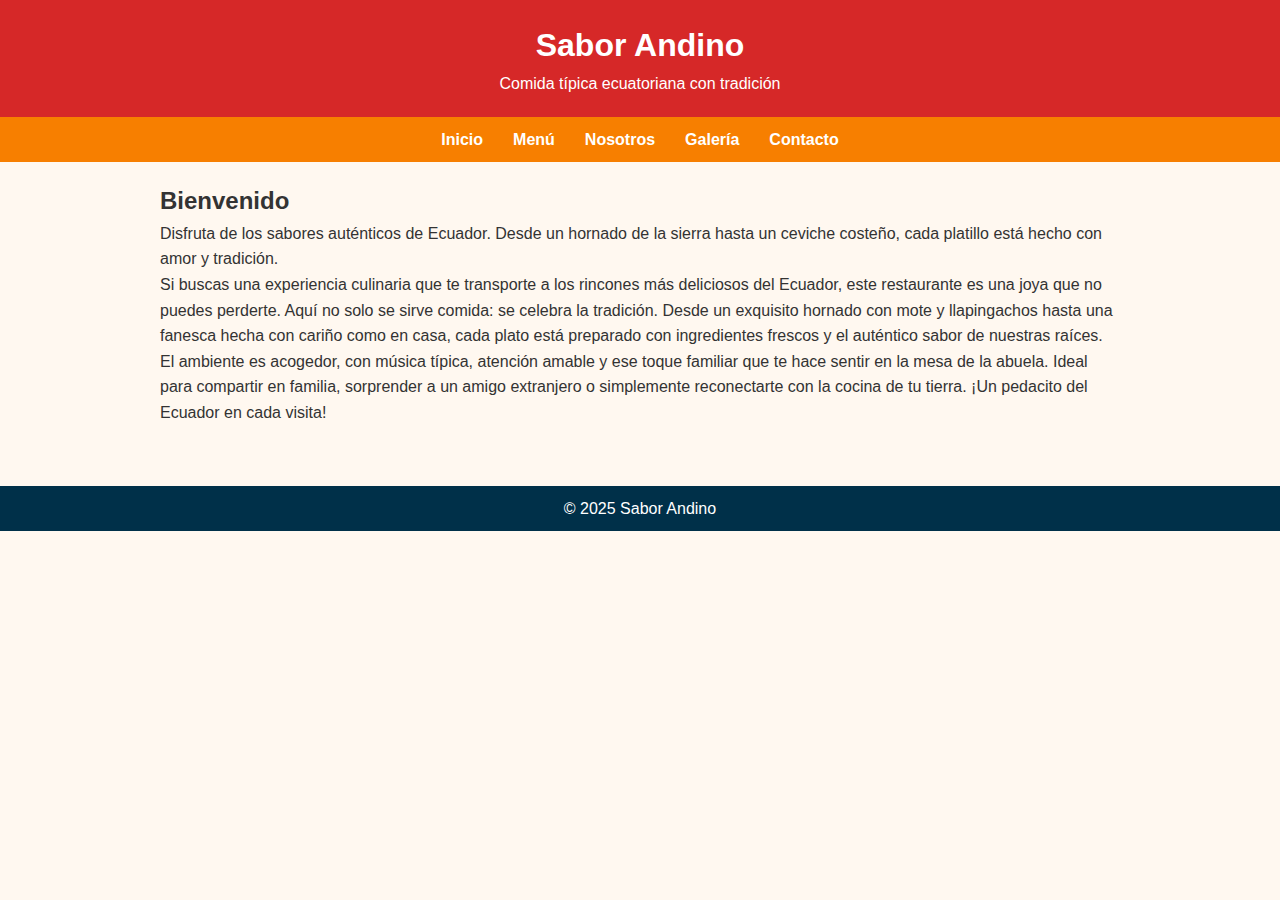
<file: index.html>
<!DOCTYPE html>
<html lang="es">
<head>
  <meta charset="UTF-8">
  <meta name="viewport" content="width=device-width, initial-scale=1.0">
  <meta name="keywords" content="comida ecuatoriana, restaurante típico, platos tradicionales, hornado, ceviche, fanesca">
  <title>Inicio | Sabor Andino</title>
  <link rel="stylesheet" href="styles.css">
  <script src="script.js" defer> </script>
  <style>
      html {
      height: 100%;
      margin: 0;
      padding: 0;
    }
    body {
      background-image: url('C:\Users\Yolanda\Desktop\JOSE_HUMANE_2025\WEBTECHNOLOGIC\SITIO_WEB\imagenes\gastro.jpg'); /* Cambia esto por tu imagen */
      background-size: cover;             /* Escala la imagen para cubrir toda la pantalla */
      background-position: center;        /* Centra la imagen */
      background-repeat: no-repeat;       /* Evita repeticiones */
    }
  </style>
</head>
<body>
  <header>
    <h1>Sabor Andino</h1>
    <p>Comida típica ecuatoriana con tradición</p>
  </header>

  <nav>
    <a href="index.html">Inicio</a>
    <a href="menu.html">Menú</a>
    <a href="nosotros.html">Nosotros</a>
    <a href="galeria.html">Galería</a>
    <a href="contacto.html">Contacto</a>
  </nav>

  <div class="container">
    <h2>Bienvenido</h2>
    <p>Disfruta de los sabores auténticos de Ecuador. Desde un hornado de la sierra hasta un ceviche costeño, cada platillo está hecho con amor y tradición.</p>
    <p> Si buscas una experiencia culinaria que te transporte a los rincones más deliciosos del Ecuador, este restaurante es una joya que no puedes perderte. Aquí no solo se sirve comida: se celebra la tradición. Desde un exquisito hornado con mote y llapingachos hasta una fanesca hecha con cariño como en casa, cada plato está preparado con ingredientes frescos y el auténtico sabor de nuestras raíces.

        El ambiente es acogedor, con música típica, atención amable y ese toque familiar que te hace sentir en la mesa de la abuela. Ideal para compartir en familia, sorprender a un amigo extranjero o simplemente reconectarte con la cocina de tu tierra.
        
        ¡Un pedacito del Ecuador en cada visita!</p>
  </div>

  <footer>
    <p>&copy; 2025 Sabor Andino</p>
  </footer>
</body>
</html>
</file>
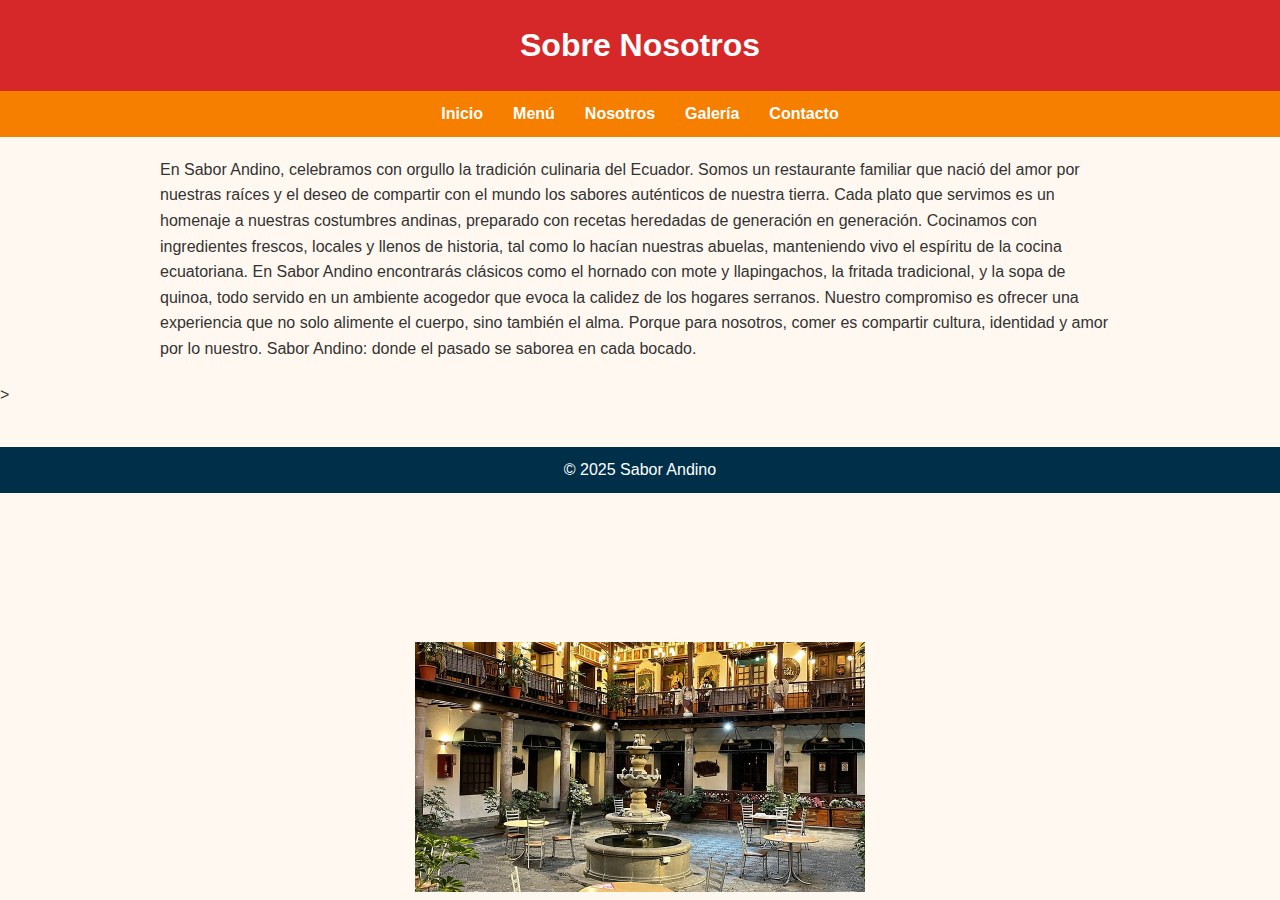
<file: nosotros.html>
<!DOCTYPE html>
<html lang="es">
<head>
  <meta charset="UTF-8">
  <title>Nosotros | Sabor Andino</title>
  <link rel="stylesheet" href="styles.css">
  <style>
   body {
      margin: 0;
      height: 100vh;
      position: relative;
    }

    .imagen-abajo {
      position: absolute;
      bottom: 0;
      left: 50%;
      transform: translateX(-50%);
      margin-bottom: 8px; /* Espacio opcional desde el borde inferior */
    }

    
</style>
</head>

<body>
  <header><h1>Sobre Nosotros</h1></header>
  <nav>
    <a href="index.html">Inicio</a>
    <a href="menu.html">Menú</a>
    <a href="nosotros.html">Nosotros</a>
    <a href="galeria.html">Galería</a>
    <a href="contacto.html">Contacto</a>
  </nav>

  <div class="container">
    <p>
        En Sabor Andino, celebramos con orgullo la tradición culinaria del Ecuador. Somos un restaurante familiar que nació del amor por nuestras raíces y el deseo de compartir con el mundo los sabores auténticos de nuestra tierra.
        
        Cada plato que servimos es un homenaje a nuestras costumbres andinas, preparado con recetas heredadas de generación en generación. Cocinamos con ingredientes frescos, locales y llenos de historia, tal como lo hacían nuestras abuelas, manteniendo vivo el espíritu de la cocina ecuatoriana.
        
        En Sabor Andino encontrarás clásicos como el hornado con mote y llapingachos, la fritada tradicional, y la sopa de quinoa, todo servido en un ambiente acogedor que evoca la calidez de los hogares serranos.
        
        Nuestro compromiso es ofrecer una experiencia que no solo alimente el cuerpo, sino también el alma. Porque para nosotros, comer es compartir cultura, identidad y amor por lo nuestro.
            
             Sabor Andino: donde el pasado se saborea en cada bocado.

        
        
       </p>
  </div>
  <img src="interior.jpg" alt="Interior" width="450" height="250"  class="imagen-abajo">>

  <footer><p>&copy; 2025 Sabor Andino</p></footer>
</body>
</html>
</file>
<file: styles.css>
* {
    margin: 0;
    padding: 0;
    box-sizing: border-box;
    font-family: 'Segoe UI', sans-serif;
  }
  
  body {
    background-color: #fff8f0;
    color: #333;
    line-height: 1.6;
  }
  
  header {
    background-color: #d62828;
    color: #fff;
    padding: 20px 0;
    text-align: center;
  }
  
  nav {
    background-color: #f77f00;
    display: flex;
    justify-content: center;
    padding: 10px;
  }
  
  nav a {
    color: #fff;
    margin: 0 15px;
    text-decoration: none;
    font-weight: bold;
  }
  
  nav a:hover {
    text-decoration: underline;
  }
  
  .container {
    max-width: 1000px;
    margin: auto;
    padding: 20px;
  }
  
  footer {
    background-color: #003049;
    color: #fff;
    text-align: center;
    padding: 10px;
    margin-top: 40px;
  }
</file>
